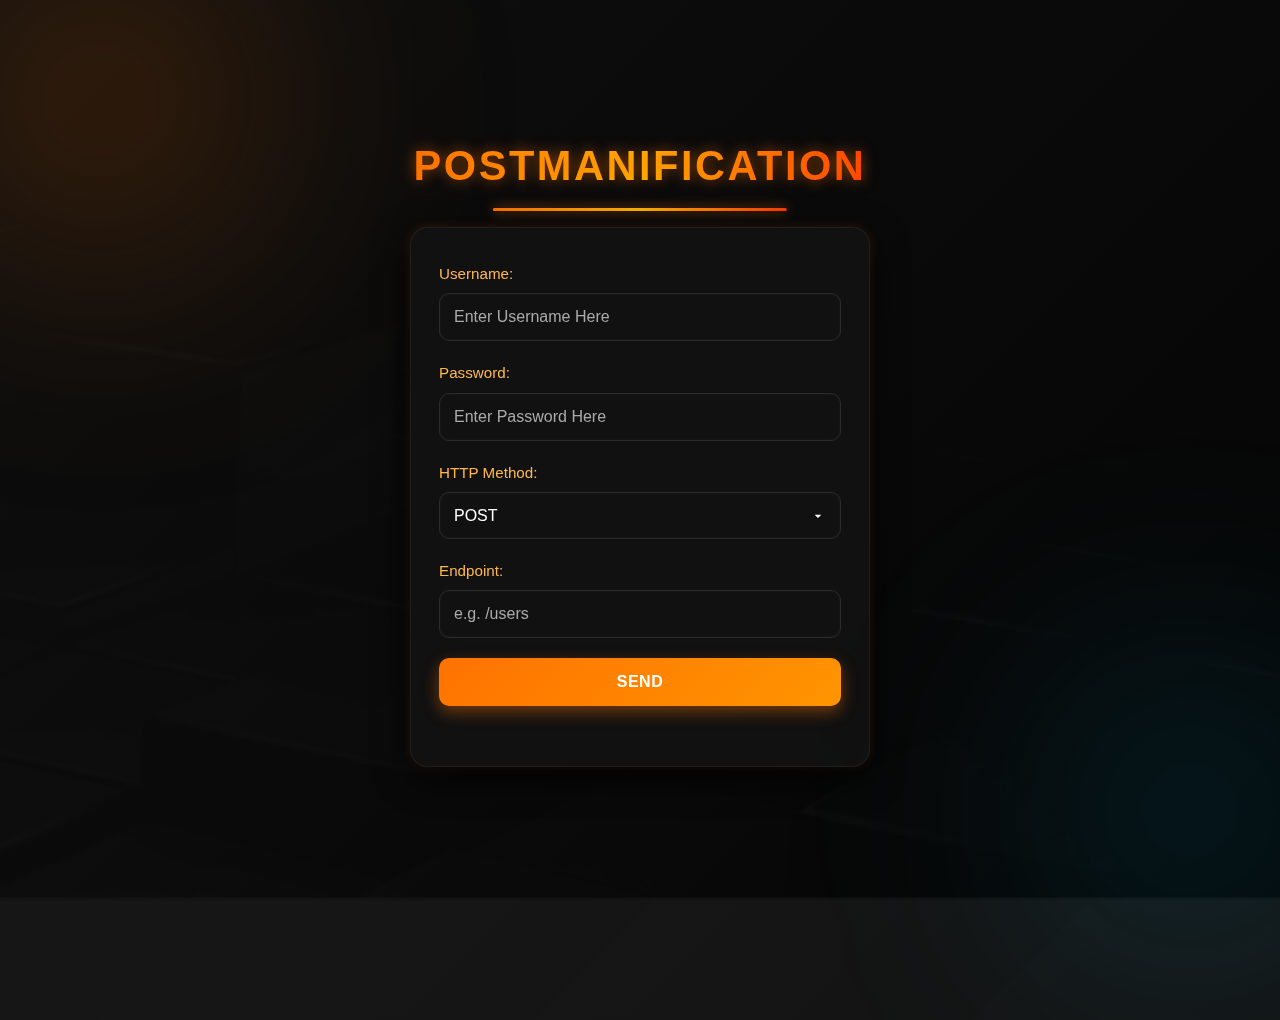
<file: index.html>
<!DOCTYPE html>
<html lang="en">
<head>
  <meta charset="UTF-8">
  <meta name="viewport" content="width=device-width, initial-scale=1.0">
  <title>Postman Demo</title>
  <link rel="stylesheet" href="style.css">
</head>
<body>
  <div class="main">
    
    <header class="header">
      <h1 class="logo">Postmanification</h1>
    </header>

    <section class="form-section">
      <form id="apiForm" class="form">
        <label for="username">Username:</label>
        <input type="text" id="username" name="username" placeholder="Enter Username Here" required>

        <label for="password">Password:</label>
        <input type="password" id="password" name="password" placeholder="Enter Password Here" required>

        <label for="method">HTTP Method:</label>
        <select id="method" name="method" required>
          <option value="GET">GET</option>
          <option value="POST" selected>POST</option>
          <option value="PATCH">PATCH</option>
          <option value="DELETE">DELETE</option>
        </select>

        <label for="endpoint">Endpoint:</label>
        <input type="text" id="endpoint" name="endpoint" placeholder="e.g. /users" required>

        <button type="submit" class="btn">Send</button>
      </form>

      <div id="response" class="link"></div>
    </section>
  </div>
</body>
<script src="script.js"></script>
</html>
</file>
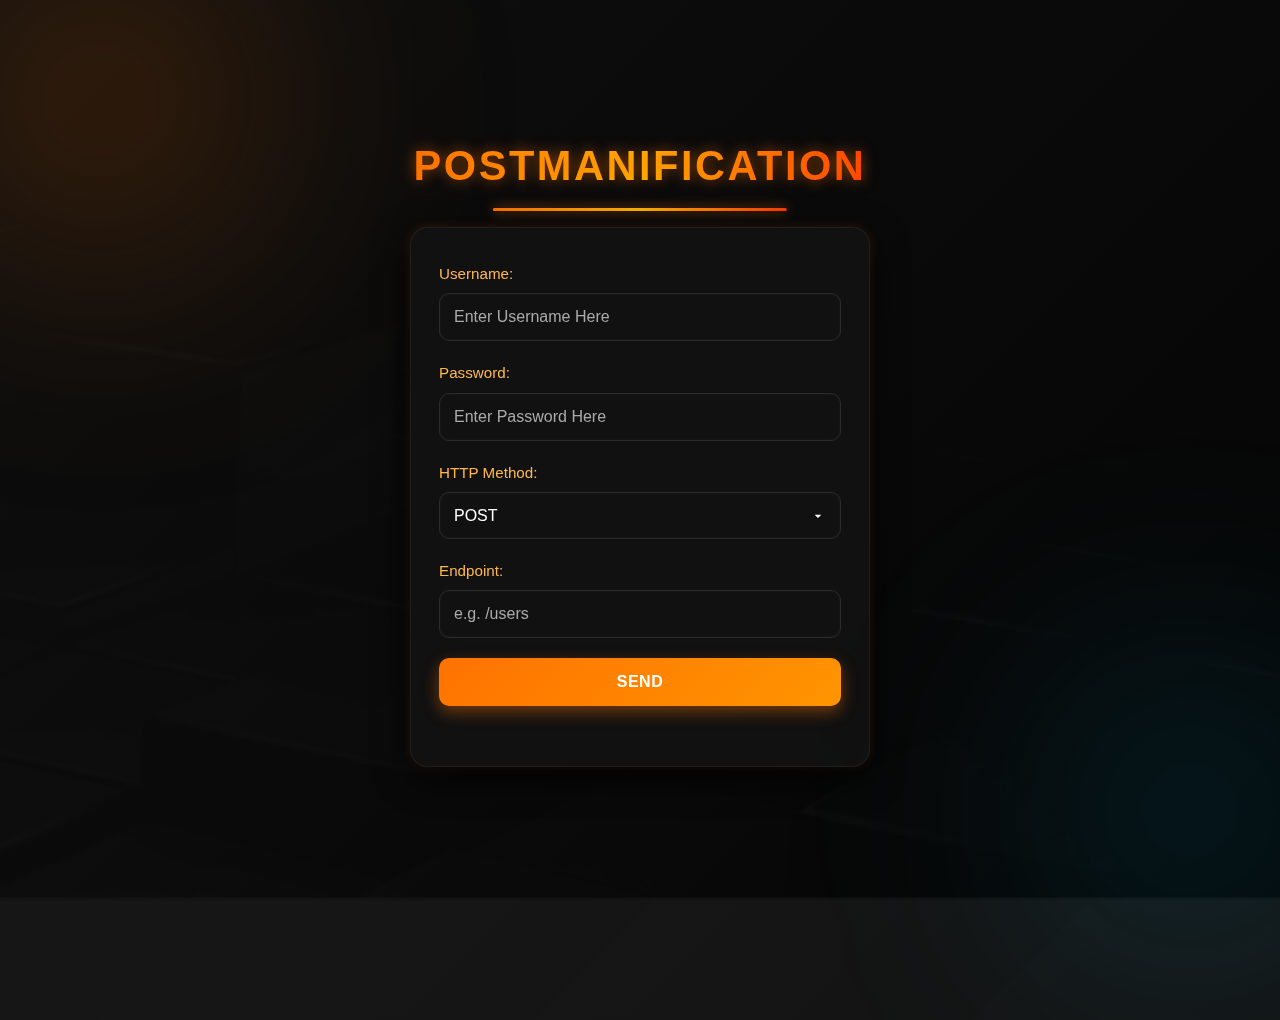
<file: postman_demo.html>
<!DOCTYPE html>
<html lang="en">
<head>
  <meta charset="UTF-8">
  <meta name="viewport" content="width=device-width, initial-scale=1.0">
  <title>Postman Demo</title>
  <link rel="stylesheet" href="style.css">
</head>
<body>
  <div class="main">
    
    <header class="header">
      <h1 class="logo">Postmanification</h1>
    </header>

    <section class="form-section">
      <form id="apiForm" class="form">
        <label for="username">Username:</label>
        <input type="text" id="username" name="username" placeholder="Enter Username Here" required>

        <label for="password">Password:</label>
        <input type="password" id="password" name="password" placeholder="Enter Password Here" required>

        <label for="method">HTTP Method:</label>
        <select id="method" name="method" required>
          <option value="GET">GET</option>
          <option value="POST" selected>POST</option>
          <option value="PATCH">PATCH</option>
          <option value="DELETE">DELETE</option>
        </select>

        <label for="endpoint">Endpoint:</label>
        <input type="text" id="endpoint" name="endpoint" placeholder="e.g. /users" required>

        <button type="submit" class="btn">Send</button>
      </form>

      <div id="response" class="link"></div>
    </section>
  </div>

  <script>
    const form = document.getElementById("apiForm");
    const responseDiv = document.getElementById("response");
    const baseUrl = "https://fordemo-ot4j.onrender.com";

    form.addEventListener("submit", async (e) => {
      e.preventDefault();

      const username = document.getElementById("username").value;
      const password = document.getElementById("password").value;
      const method = document.getElementById("method").value;
      const endpoint = document.getElementById("endpoint").value.trim();

      let url = baseUrl + endpoint;

      let options = { 
        method, 
        headers: { "Content-Type": "application/json" } 
      };

      if (method !== "GET") {
        options.body = JSON.stringify({ username, password });
      }

      try {
        const res = await fetch(url, options);
        const text = await res.text(); 
        let data;
        try {
          data = JSON.parse(text);
        } catch {
          data = text; 
        }
        responseDiv.innerHTML = `<pre>${JSON.stringify(data, null, 2)}</pre>`;
      } catch (err) {
        responseDiv.innerHTML = `<span style="color:red;">Error: ${err.message}</span>`;
      }
    });
  </script>
</body>
</html>
</file>
<file: style.css>
/* ===== Reset & Base ===== */
* {
  margin: 0;
  padding: 0;
  box-sizing: border-box;
  font-family: "Segoe UI", Tahoma, Geneva, Verdana, sans-serif;
}

body {
  color: #f5f5f5;
  line-height: 1.6;
  background: 
    linear-gradient(135deg, rgba(15, 15, 15, 0.97), rgba(5, 5, 5, 0.95)),
    url("bg.png") center/cover no-repeat;
  min-height: 100vh;
  display: flex;
  align-items: center;
  justify-content: center;
  padding: 20px;
  overflow: hidden;
  position: relative;
}

/* Soft gradient glow accents */
body::before,
body::after {
  content: "";
  position: absolute;
  border-radius: 50%;
  filter: blur(120px);
  z-index: 0;
}

body::before {
  width: 480px;
  height: 480px;
  background: radial-gradient(circle, rgba(255,114,0,0.3), transparent 70%);
  top: -140px;
  left: -140px;
}

body::after {
  width: 420px;
  height: 420px;
  background: radial-gradient(circle, rgba(0,200,255,0.22), transparent 70%);
  bottom: -120px;
  right: -120px;
}

.main {
  position: relative;
  width: 100%;
  max-width: 460px;
  animation: fadeIn 0.6s ease-in-out;
  z-index: 1;
}

/* ===== Header & Branding ===== */
.header {
  margin-bottom: 28px;
  text-align: center;
}

.logo {
  font-size: 2.6rem;
  font-weight: 900;
  letter-spacing: 2.5px;
  text-transform: uppercase;
  background: linear-gradient(90deg, #ff7200, #ffb300, #ff3c00);
  -webkit-background-clip: text;
  background-clip: text;
  color: transparent;
  display: inline-block;
  position: relative;
  text-shadow: 0 0 14px rgba(255,114,0,0.55);
}

.logo::before {
  content: "";
  position: absolute;
  bottom: -12px;
  left: 50%;
  transform: translateX(-50%);
  width: 65%;
  height: 3px;
  background: linear-gradient(90deg, #ff7200, #ffb300, #ff3c00);
  border-radius: 2px;
  box-shadow: 0 0 12px rgba(255,114,0,0.7);
}

/* ===== Form Section ===== */
.form-section {
  background: rgba(20, 20, 20, 0.75);
  padding: 34px 28px;
  border-radius: 18px;
  backdrop-filter: blur(12px);
  border: 1px solid rgba(255, 255, 255, 0.06);
  box-shadow: 0 10px 35px rgba(0, 0, 0, 0.85), 
              0 0 10px rgba(255,114,0,0.2);
  transition: transform 0.3s ease, box-shadow 0.3s ease;
}

.form-section:hover {
  transform: translateY(-2px);
  box-shadow: 0 12px 38px rgba(0, 0, 0, 0.9), 
              0 0 12px rgba(255,114,0,0.3);
}

.form-section label {
  display: block;
  font-size: 0.95rem;
  margin-bottom: 7px;
  font-weight: 500;
  color: #ffb74d;
}

.form-section input,
.form-section select {
  width: 100%;
  padding: 14px;
  margin-bottom: 20px;
  border-radius: 10px;
  border: 1px solid #2b2b2b;
  outline: none;
  font-size: 1rem;
  background: rgba(18, 18, 18, 0.95);
  color: #fff;
  transition: all 0.3s ease;
  box-shadow: inset 0 0 5px rgba(255, 255, 255, 0.04);
}

.form-section input::placeholder {
  color: #aaa;
}

.form-section input:focus,
.form-section select:focus {
  border-color: #ff7200;
  box-shadow: 0 0 8px rgba(255, 114, 0, 0.7),
              inset 0 0 5px rgba(255, 114, 0, 0.2);
  background: rgba(25, 25, 25, 0.96);
}

.form-section select {
  appearance: none;
  background: rgba(18, 18, 18, 0.95) 
    url("data:image/svg+xml;utf8,<svg fill='white' height='18' viewBox='0 0 24 24' width='18' xmlns='http://www.w3.org/2000/svg'><path d='M7 10l5 5 5-5z'/></svg>") 
    no-repeat right 14px center;
  background-size: 16px;
  padding-right: 40px; 
  cursor: pointer;
}

.form-section select:focus {
  border-color: #ff7200;
  background: rgba(25, 25, 25, 0.96) 
    url("data:image/svg+xml;utf8,<svg fill='orange' height='18' viewBox='0 0 24 24' width='18' xmlns='http://www.w3.org/2000/svg'><path d='M7 10l5 5 5-5z'/></svg>") 
    no-repeat right 14px center;
  background-size: 16px;
}

.form-section select option {
  background: #111;
  color: #fff;
  padding: 12px;
}

/* ===== Button ===== */
.btn {
  width: 100%;
  padding: 15px;
  background: linear-gradient(135deg, #ff7200, #ff9500);
  border: none;
  border-radius: 10px;
  font-size: 1rem;
  font-weight: 600;
  cursor: pointer;
  color: #fff;
  transition: all 0.3s ease;
  box-shadow: 0 6px 16px rgba(255, 114, 0, 0.4);
  letter-spacing: 0.5px;
  text-transform: uppercase;
}

.btn:hover {
  background: linear-gradient(135deg, #ff9500, #ffc107);
  transform: translateY(-2px);
  box-shadow: 0 8px 20px rgba(255, 114, 0, 0.55),
              0 0 15px rgba(255, 153, 0, 0.55);
}

/* ===== Code Preview Section ===== */
.link {
  margin-top: 26px;
  font-size: 0.95rem;
  color: #ddd;
}

.link pre {
  background: rgba(12, 12, 12, 0.95);
  padding: 16px;
  border-radius: 12px;
  max-height: 300px;
  overflow-y: auto;
  font-size: 0.9rem;
  line-height: 1.5;
  border: 1px solid rgba(255,255,255,0.06);
  box-shadow: inset 0 0 8px rgba(255, 114, 0, 0.2);
  white-space: pre-wrap;
  word-wrap: break-word;
  scrollbar-width: thin;
  scrollbar-color: #ff7200 #111;
}

.link pre::-webkit-scrollbar {
  width: 8px;
}
.link pre::-webkit-scrollbar-track {
  background: #111;
  border-radius: 8px;
}
.link pre::-webkit-scrollbar-thumb {
  background: linear-gradient(180deg, #ff7200, #ff9500);
  border-radius: 8px;
}
.link pre::-webkit-scrollbar-thumb:hover {
  background: #e56200;
}

/* Syntax highlighting colors */
.link pre span.key { color: #4fc3f7; }
.link pre span.string { color: #81c784; }
.link pre span.number { color: #ffb74d; }
.link pre span.error {
  color: #ef5350;
  font-weight: bold;
}

/* ===== Animations ===== */
@keyframes fadeIn {
  from { opacity: 0; transform: translateY(15px); }
  to { opacity: 1; transform: translateY(0); }
}
</file>
